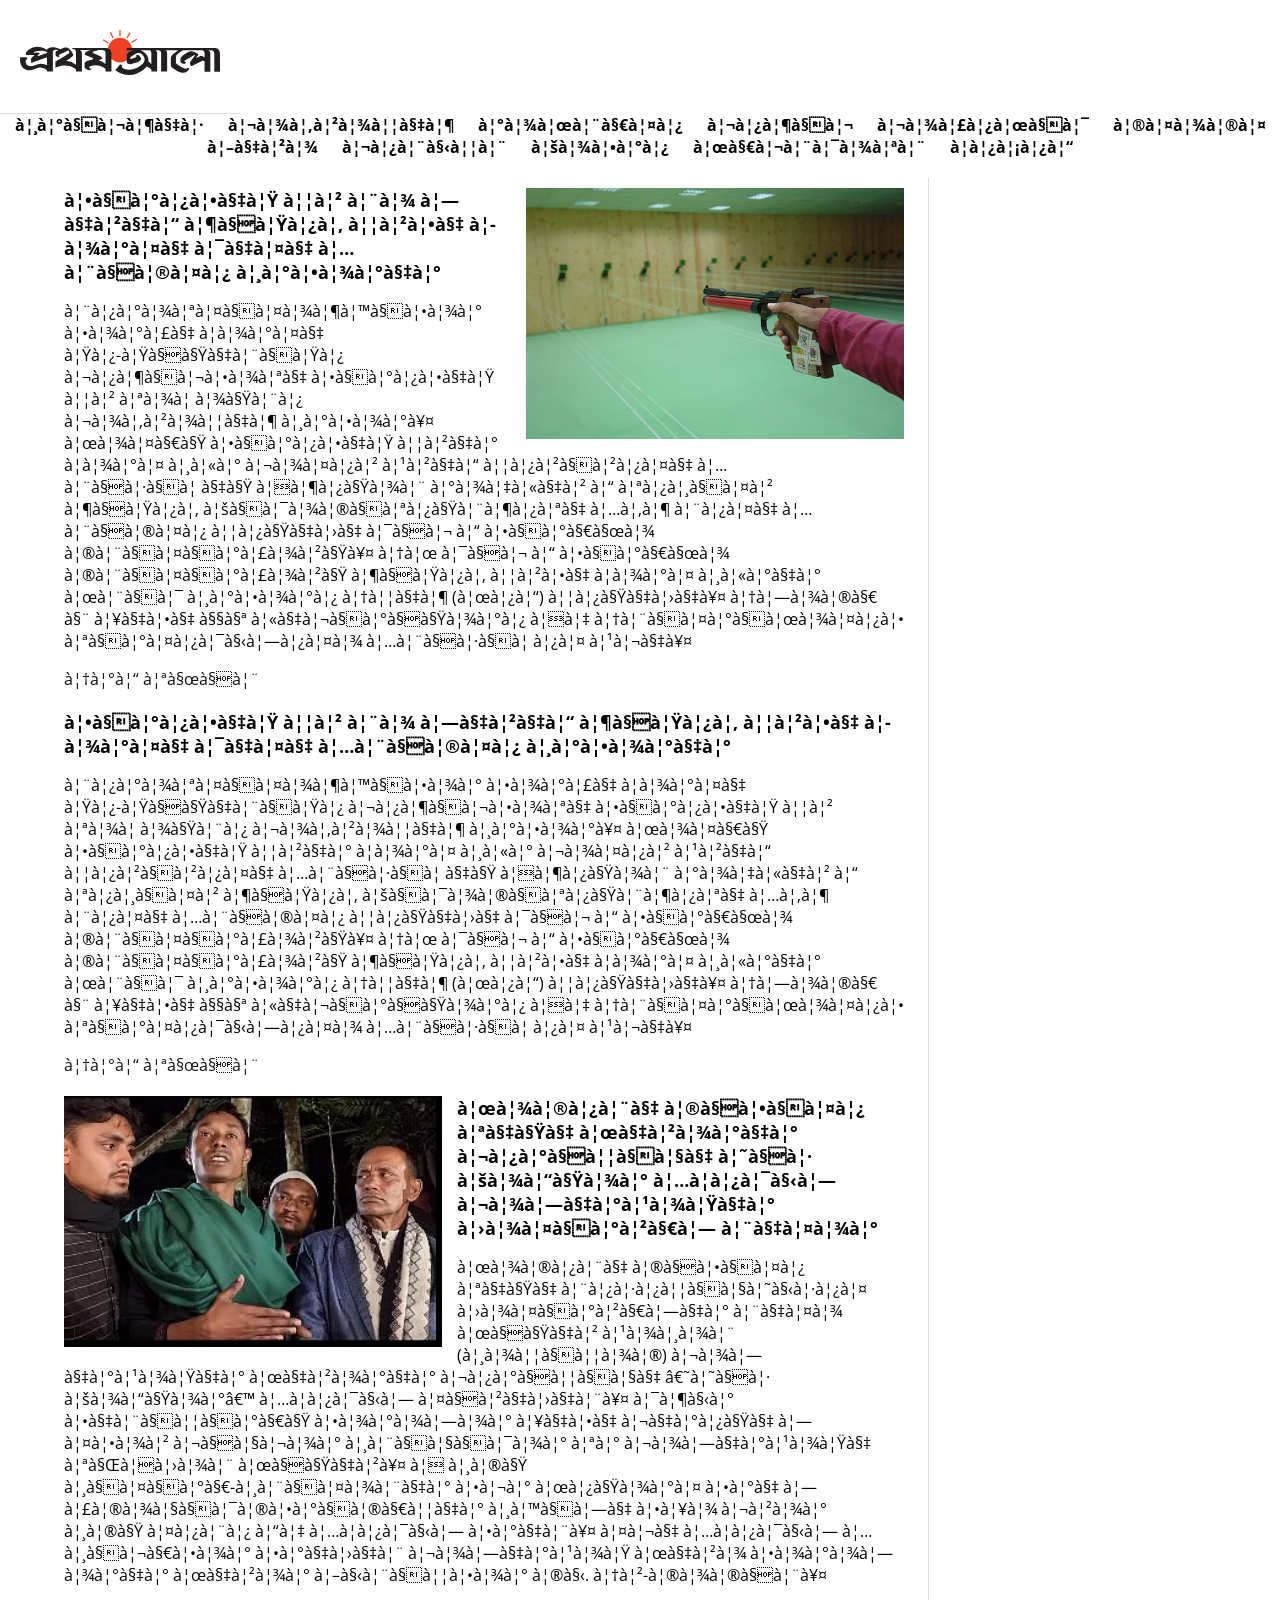
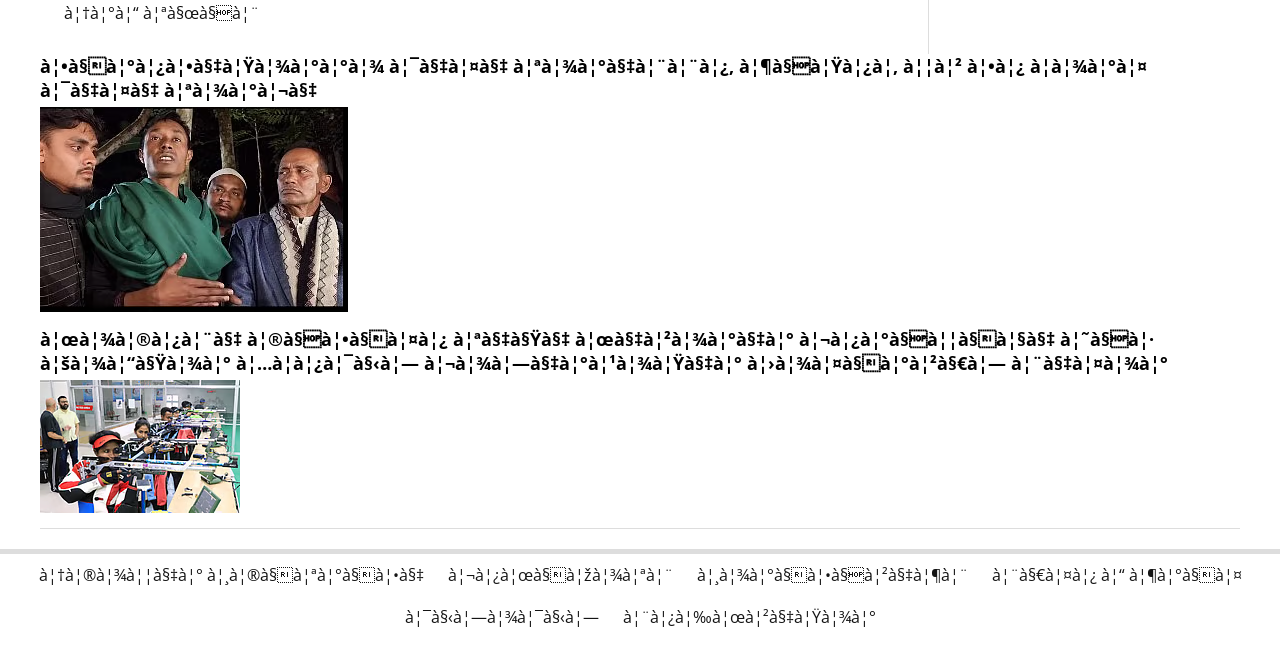
<file: Prothom Alo Clone/index.html>
<!DOCTYPE html>
<html leng="en">
  <head>
    <!-- <link rel="stylesheet" href="https://cdnjs.cloudflare.com/ajax/libs/font-awesome/6.4.0/css/all.min.css" integrity="sha512-iecdLmaskl7CVkqkXNQ/ZH/XLlvWZOJyj7Yy7tcenmpD1ypASozpmT/E0iPtmFIB46ZmdtAc9eNBvH0H/ZpiBw==" crossorigin="anonymous" referrerpolicy="no-referrer" />
    <meta charset="UTF-8"> -->
    <meta name="author" content="Raihan">
    <meta name="description" content="learning HTML">
    <meta name="viewport" content="width=device-width,initial-scale=1.0">
    

   
    <link rel="stylesheet" href="style.css">
    <title>Prothom Alo clone</title>
    <link rel="preconnect" href="https://fonts.googleapis.com">
<link rel="preconnect" href="https://fonts.gstatic.com" crossorigin>
<link href="https://fonts.googleapis.com/css2?family=Open+Sans:ital,wght@0,300..800;1,300..800&family=Roboto:ital,wght@0,100..900;1,100..900&display=swap" rel="stylesheet">
   
  </head>
<body>
  <header id="header_area">
    <a href=""><img src="palo-bangla.svg"></a>
    
  </header>
  <nav id="main_menu">
  
    <ul>
      <li><a href="">সর্বশেষ</a></li>
      <li><a href="">বাংলাদেশ</a></li>
      <li><a href="">রাজনীতি</a></li>
      <li><a href="">বিশ্ব</a></li>
      <li><a href="">বাণিজ্য</a></li>
      <li><a href=""> মতামত</a></li>
      <li><a href=""> খেলা</a></li>
      <li><a href="">বিনোদন</a></li>
      <li><a href="">চাকরি</a></li>
      <li><a href="">জীবনযাপন</a></li>
      <li><a href=""> ভিডিও</a></li>
    </ul>
  </nav>
  <section id="content">
    <div id="main_container">  
       <div class="child_content">
      <a href=""><img src="prothom alo 1st img.avif" alt=""></a>
      <h2><a href="">ক্রিকেট দল না গেলেও শুটিং দলকে ভারতে যেতে অনুমতি সরকারের</a></h2>
      <p>নিরাপত্তাশঙ্কার কারণে ভারতে টি-টুয়েন্টি বিশ্বকাপে ক্রিকেট দল পাঠায়নি বাংলাদেশ সরকার। জাতীয় ক্রিকেট দলের ভারত সফর বাতিল হলেও দিল্লিতে অনুষ্ঠেয় এশিয়ান রাইফেল ও পিস্তল শুটিং চ্যাম্পিয়নশিপে অংশ নিতে অনুমতি দিয়েছে যুব ও ক্রীড়া মন্ত্রণালয়।

আজ যুব ও ক্রীড়া মন্ত্রণালয় শুটিং দলকে ভারত সফরের জন্য সরকারি আদেশ (জিও) দিয়েছে। আগামী ২ থেকে ১৪ ফেব্রুয়ারি এই আন্তর্জাতিক প্রতিযোগিতা অনুষ্ঠিত হবে।</p>
<a href="" class="link">আরও পড়ুন</a>
  </div>
  <div class="child_content">
      <a href=""><img src="prothom alo 1st img.avif" alt=""></a>
      <h2><a href="">ক্রিকেট দল না গেলেও শুটিং দলকে ভারতে যেতে অনুমতি সরকারের</a></h2>
      <p>নিরাপত্তাশঙ্কার কারণে ভারতে টি-টুয়েন্টি বিশ্বকাপে ক্রিকেট দল পাঠায়নি বাংলাদেশ সরকার। জাতীয় ক্রিকেট দলের ভারত সফর বাতিল হলেও দিল্লিতে অনুষ্ঠেয় এশিয়ান রাইফেল ও পিস্তল শুটিং চ্যাম্পিয়নশিপে অংশ নিতে অনুমতি দিয়েছে যুব ও ক্রীড়া মন্ত্রণালয়।

আজ যুব ও ক্রীড়া মন্ত্রণালয় শুটিং দলকে ভারত সফরের জন্য সরকারি আদেশ (জিও) দিয়েছে। আগামী ২ থেকে ১৪ ফেব্রুয়ারি এই আন্তর্জাতিক প্রতিযোগিতা অনুষ্ঠিত হবে।</p>
<a href="" class="link">আরও পড়ুন</a>
  </div>
  <div class="child_content">
      <a href=""><img src="prothomalo-bangla.avif"alt=""></a>
      <h2><a href="">জামিনে মুক্তি পেয়ে জেলারের বিরুদ্ধে ঘুষ চাওয়ার অভিযোগ বাগেরহাটের ছাত্রলীগ নেতার</a></h2>
      <p>জামিনে মুক্তি পেয়ে নিষিদ্ধঘোষিত ছাত্রলীগের নেতা জুয়েল হাসান (সাদ্দাম) বাগেরহাটের জেলারের বিরুদ্ধে ‘ঘুষ চাওয়ার’ অভিযোগ তুলেছেন।

যশোর কেন্দ্রীয় কারাগার থেকে বেরিয়ে গতকাল বুধবার সন্ধ্যার পর বাগেরহাটে পৌঁছান জুয়েল। এ সময় স্ত্রী-সন্তানের কবর জিয়ারত করে গণমাধ্যমকর্মীদের সঙ্গে কথা বলার সময় তিনি ওই অভিযোগ করেন। তবে অভিযোগ অস্বীকার করেছেন বাগেরহাট জেলা কারাগারের জেলার খোন্দকার মো. আল-মামুন।</p>
<a href="" class="link">আরও পড়ুন</a>
  </div>
</div>
 
  <aside id="main_sidebar">
    <div id="child_sidebar">
    <h3><a href="">ক্রিকেটাররা যেতে পারেননি, শুটিং দল কি ভারত যেতে পারবে</a></h3>

    <img src="prothomalo-bangla.avif" alt="">
     <h3><a href="">জামিনে মুক্তি পেয়ে জেলারের বিরুদ্ধে ঘুষ চাওয়ার অভিযোগ বাগেরহাটের ছাত্রলীগ নেতার</a></h3>
    <img src="aside prothom alo photo.avif" alt="">
</div>
  </aside>

  </section>
  <footer id="last_footer">
    
    <ul>
      <li><a href="">  আমাদের সম্পর্কে</a></li>
       <li><a href="">বিজ্ঞাপন</a></li>
        <li><a href="">সার্কুলেশন</a></li>
        <li><a href="">নীতি ও শর্ত</a></li>
         <li><a href="">যোগাযোগ</a></li>
         <li><a href="">নিউজলেটার</a></li>
    </ul>

  </footer>
</body>
</file>
<file: Prothom Alo Clone/style.css>
body{
  margin: 0;
 font-family: "Open Sans", sans-serif;
}
#header_area{
  text-align: center;
  padding: 30px 20px;
 width: 200px;
 border-bottom: 1px solid #ddd;
}
#main_menu ul{
  margin: 0;
  padding: 0;
  list-style: none;
  text-align: center;
  margin-bottom: 20px;
}
 #main_menu ul li{
  display: inline-block;
  margin: 0 8px;
 }
 #main_menu ul li a{
 padding: 20px 2px;
  text-decoration: none;
  color: black;
  font-weight: bold;
 
 }
 #main_menu ul li a:hover{
  color: rgb(37, 179, 143);
 }
 #content{
  width: 1200px;
  margin: 0 auto;
  /* border: 10px solid #ddd; */
 }
 #main_container{
  width: 70%;
  padding: 10px 2%;
  border-right: 1px solid #ddd;
  float: left;
  /* margin-left: 15px; */
 }
 .child_content img{
 
  max-width: 100%;
  display: none;
  margin-bottom: 10px;

 }
 .child_content:first-child img{
  display: block;
  float: right;
  width: 45%;
  margin-left: 15px;
 }
 .child_content:last-child img{
  display: block;
  float: left;
  width: 45%;
  margin-right: 15px;
 }


 .child_content h2{
  margin: 0 0 5px;
  font-size: 18px;
 }

 .child_content  h2 a{
  color: #000;
  text-decoration: none;
 }
 .child_content  h2 a:hover{
  color: blueviolet;
 }
 .child_content p{
  max-width: 100%;
 }
 .child_content .link{
  color: rgb(15, 15, 15);
  text-decoration: none;
  display: block;
  margin-bottom: 20px;

  text-align: left;
 margin-bottom: 20px;
 }
 .child_content .link:hover{
  color: aqua;
 }
 .main_sidebar{
  width: 21%;
  float: right;
  padding: 10px;
}
#child_sidebar{
  margin-bottom: 20px;
  border-bottom: 1px solid #ddd;
}
#child_sidebar h3{
   margin: 0 0 5px;
  font-size: 18px;
 
}
#child_sidebar h3 a{
color: #000;
text-decoration: none;
cursor: pointer;


}
#child_sidebar h3 a:hover{
  color: blue;
}
#child_sidebar img{
max-width: 100%;
  margin-bottom: 10px;
}
#last_footer{
  border-top: 5px solid #ddd;
  clear: both;
}
#last_footer ul{
  margin: 0;
  padding: 0;
  list-style: none;
  text-align: center;
  
  
}
#last_footer ul li{
 
  display: inline-block;
 padding: 10px;
}
#last_footer ul li a{
  color: rgb(20, 20, 20);
  
  text-decoration: none; 
  padding-bottom: 20px;
}
#last_footer ul li a:hover{
  color: aqua;
}
</file>
